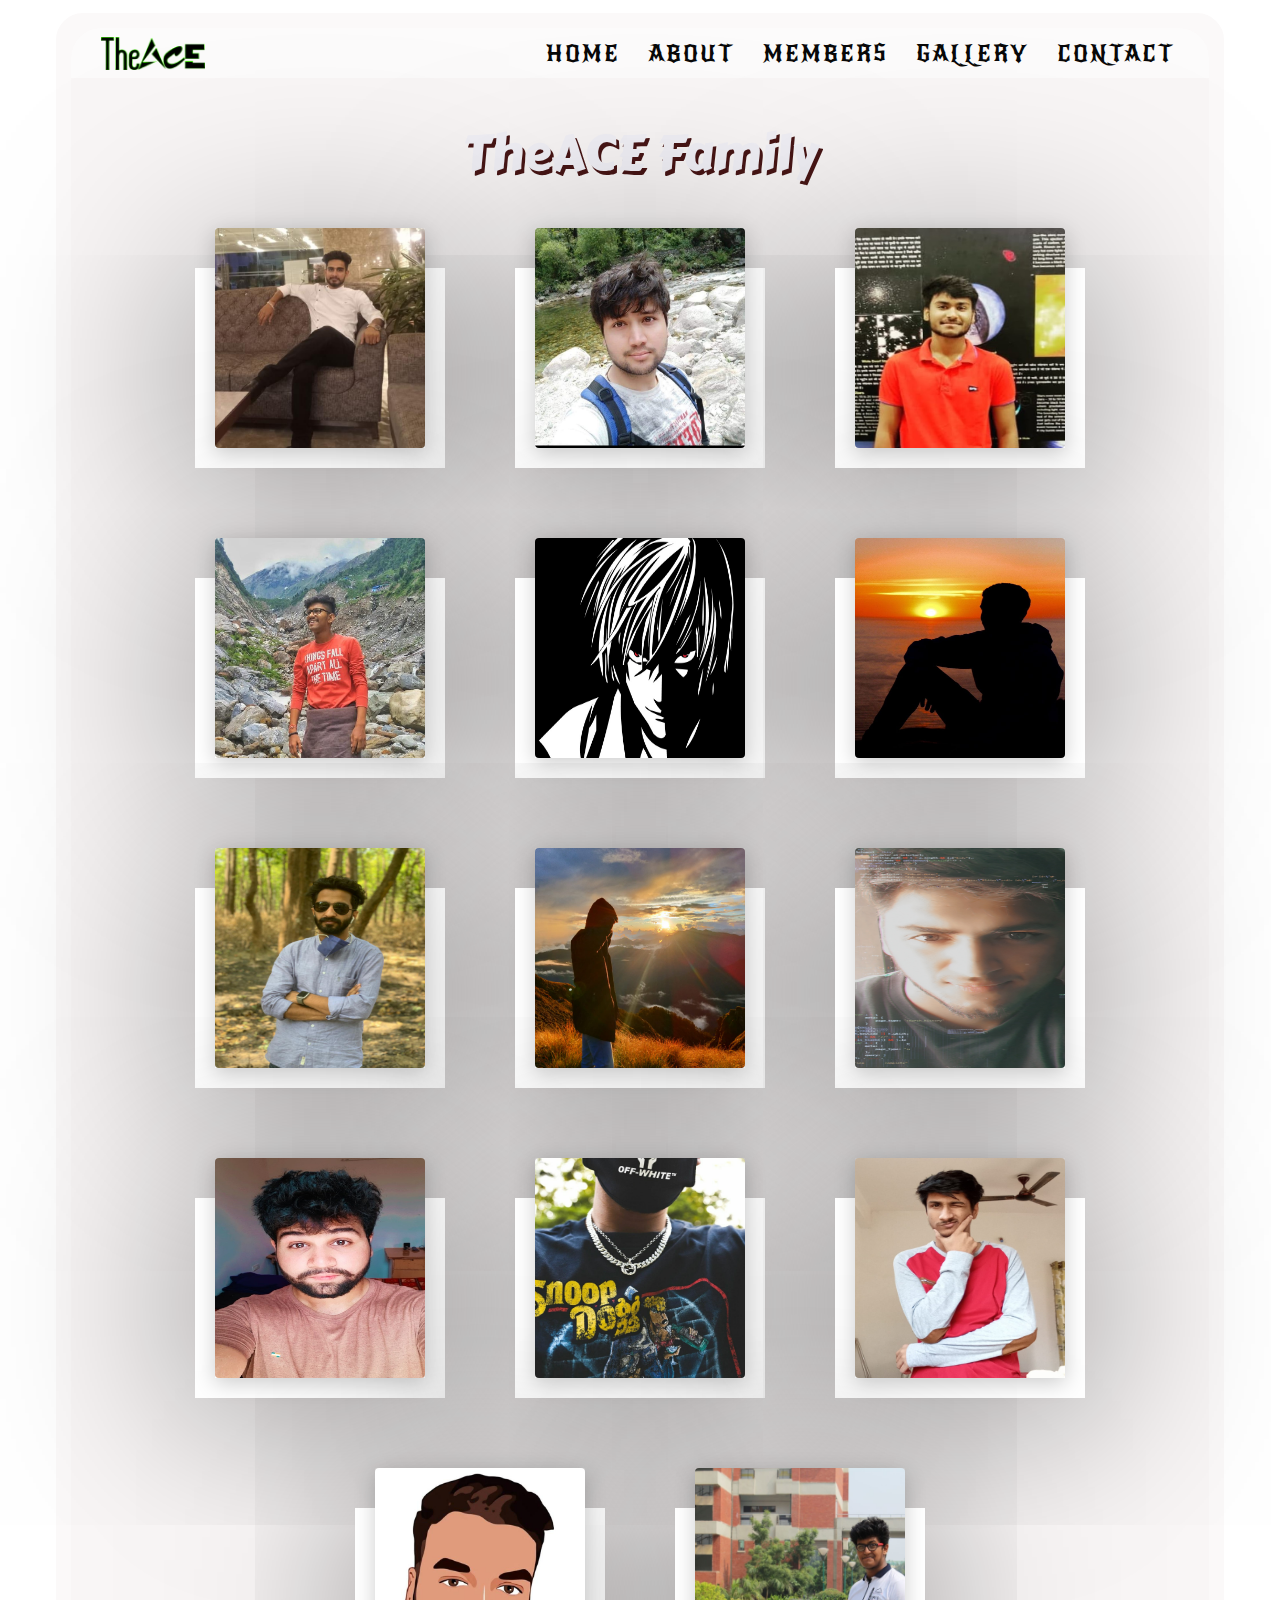
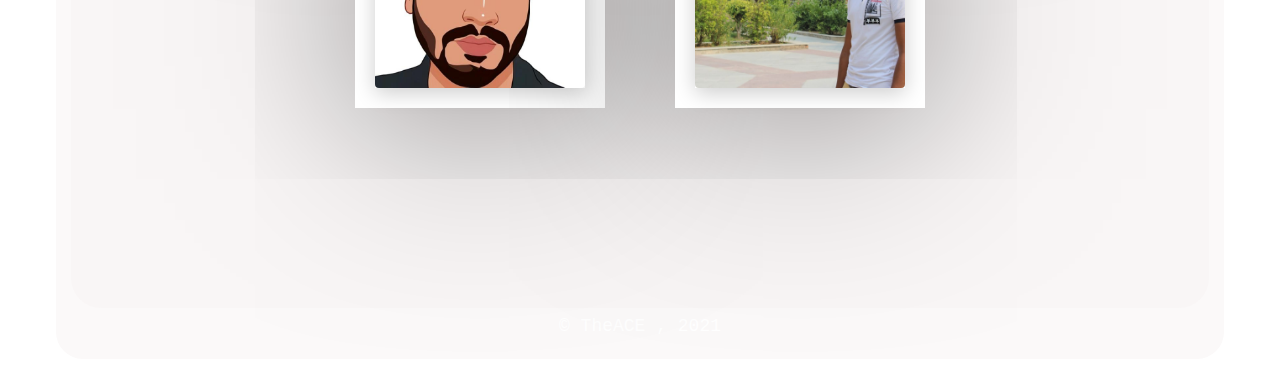
<file: webpage/member/member.html>
<!DOCTYPE html>
<html lang="en">

<head>
  <meta charset="UTF-8" />
  <meta name="viewport" content="width=device-width, initial-scale=1.0" />
  <link rel="stylesheet" href="../../style.css" />
  <link rel="stylesheet" href="member.css" />
  <link rel="preconnect" href="https://fonts.gstatic.com" />
  <link href="https://fonts.googleapis.com/css2?family=New+Rocker&display=swap" rel="stylesheet" />
  <link href="https://fonts.googleapis.com/css2?family=Lobster&display=swap" rel="stylesheet" />
  <link rel="shortcut icon" href="/dp/favicon.ico" type="image/x-icon" />

  <link href="https://fonts.googleapis.com/css2?family=Zen+Dots&display=swap" rel="stylesheet" />
  <link href="https://fonts.googleapis.com/css2?family=Carter+One&display=swap" rel="stylesheet" />

  <title>MEMBERS</title>
</head>

<body>
  <div class="outer-container">
    <div class="outer">
      <nav>
        <div class="NavLogo"></div>
        <div class="hamburger-menu">&#9776;</div>
        <ul class="nav-buttons">
          <a href="../../index.html">
            <li class="b btn-5">Home</li>
          </a>
          <a href="../about/about.html">
            <li class="b btn-5">About</li>
          </a>
          <a href="member.html">
            <li class="b btn-5">Members</li>
          </a>
          <a href="../gallery/gallery.html">
            <li class="b btn-5">Gallery</li>
          </a>
          <a href="../contact/contact.html">
            <li class="b btn-5">Contact</li>
          </a>
        </ul>
      </nav>

      <div class="header-member">
        <p class="header-member-text">TheACE Family</p>
      </div>

      <div class="cards-container">
        <div class="container">
          <div class="card">
            <div class="imgbx">
              <img class="mem-pics" src="memPics/harsh.jpeg" />
            </div>
            <div class="content">
              <h2>HARSH</h2>
              <h3>"MYTH"</h3>
              <h2>SHARMA</h2>

              <div class="logoAll">
                <a href="https://facebook.com/profile.php?id=100008709257915">
                  <img class="logo" src="img/facebook.png" alt="" />
                </a>
                <a href="https://instagram.com/harsh2oo1/">
                  <img class="logo" src="img/instagram.png" alt="" />
                </a>
                <a href="https://steamcommunity.com/id/harshchote">
                  <img class="logo" src="img/steam.png" alt="" />
                </a>
                <!-- <img class="logo" src="img/.png" alt="" /> -->
              </div>
            </div>
          </div>
        </div>

        <div class="container">
          <div class="card">
            <div class="imgbx">
              <img class="mem-pics" src="memPics/krishna.jpeg" />
            </div>
            <div class="content">
              <h2>KRISHNA</h2>
              <h3>"AIMBOT"</h3>
              <h2>GUSAIN</h2>

              <div class="logoAll">
                <!-- <a href="">
                  <img class="logo" src="img/facebook.png" alt="" />
                </a>
                <a href="">
                  <img class="logo" src="img/instagram.png" alt="" />
                </a> -->
                <a href="https://steamcommunity.com/id/noobed7">
                  <img class="logo" src="img/steam.png" alt="" />
                </a>
                <!-- <img class="logo" src="img/.png" alt="" /> -->
              </div>
            </div>
          </div>
        </div>

        <div class="container">
          <div class="card">
            <div class="imgbx">
              <img class="mem-pics" src="memPics/bhanu.jpeg" />
            </div>
            <div class="content">
              <h2>BHANU</h2>
              <h3>"MARCOS"</h3>
              <h2>PRATAP</h2>

              <div class="logoAll">
                <!-- <a href="">
                  <img class="logo" src="img/facebook.png" alt="" />
                </a> -->
                <a href="https://www.instagram.com/bhanupant01">
                  <img class="logo" src="img/instagram.png" alt="" />
                </a>
                <a href="https://steamcommunity.com/id/marcos_0116">
                  <img class="logo" src="img/steam.png" alt="" />
                </a>
                <!-- <img class="logo" src="img/.png" alt="" /> -->
              </div>
            </div>
          </div>
        </div>

        <div class="container">
          <div class="card">
            <div class="imgbx">
              <img class="mem-pics" src="memPics/kami.jpeg" />
            </div>
            <div class="content">
              <h2>ISHAAN</h2>
              <h3>"KAMIKAZE"</h3>
              <h2>SHARMA</h2>

              <div class="logoAll">
                <!-- <a href="">
                  <img class="logo" src="img/facebook.png" alt="" />
                </a> -->
                <a href="https://www.instagram.com/ishaann.exe/">
                  <img class="logo" src="img/instagram.png" alt="" />
                </a>
                <a href="https://steamcommunity.com/profiles/76561198354543193">
                  <img class="logo" src="img/steam.png" alt="" />
                </a>
                <!-- <img class="logo" src="img/.png" alt="" /> -->
              </div>
            </div>
          </div>
        </div>
        <div class="container">
          <div class="card">
            <div class="imgbx">
              <img class="mem-pics" src="memPics/subham.png" />
            </div>
            <div class="content">
              <h2>SUBHAM</h2>
              <h3>"KIRA"</h3>
              <h2>SONI</h2>
              <!-- <p>AWPER / ENTRY FRAGGER</p> -->
              <div class="logoAll">
                <!-- <a href=" ">
                  <img class="logo" src="img/facebook.png" alt="" />
                </a> -->
                <a href="https://www.instagram.com/soni.subham.exe">
                  <img class="logo" src="img/instagram.png" alt="" />
                </a>
                <a href="https://steamcommunity.com/id/kiraxoxo">
                  <img class="logo" src="img/steam.png" alt="" />
                </a>
                <!-- <img class="logo" src="img/.png" alt="" /> -->
              </div>
            </div>
          </div>
        </div>

        <div class="container">
          <div class="card">
            <div class="imgbx">
              <img class="mem-pics" src="memPics/arvind.jpeg" />
            </div>
            <div class="content">
              <h2>ARVIND</h2>
              <h3>"ALGO"</h3>
              <h2>VERMA</h2>
              <!-- <p>AWPER / ENTRY FRAGGER</p> -->
              <div class="logoAll">
                <a style="display: none;" href=" ">
                  <img class="logo" src="img/facebook.png" alt="" />
                </a>
                <a href="https://www.instagram.com/arvindverma674/">
                  <img class="logo" src="img/instagram.png" alt="" />
                </a>
                <a href="https://steamcommunity.com/id/CHaLUCHApLIN/">
                  <img class="logo" src="img/steam.png" alt="" />
                </a>
                <!-- <img class="logo" src="img/.png" alt="" /> -->
              </div>
            </div>
          </div>
        </div>
        <div class="container">
          <div class="card">
            <div class="imgbx">
              <img class="mem-pics" src="memPics/sukh.jpeg" />
            </div>
            <div class="content">
              <h2>SUKHDEEP</h2>
              <h3>"SUKH"</h3>
              <h2>MANGAT</h2>
              <!-- <p>AWPER / ENTRY FRAGGER</p> -->
              <div class="logoAll">
                <a href="https://www.facebook.com/marjanamangat/">
                  <img class="logo" src="img/facebook.png" alt="" />
                </a>
                <a href=" https://www.instagram.com/0ye5ukh/">
                  <img class="logo" src="img/instagram.png" alt="" />
                </a>
                <a href="https://steamcommunity.com/id/5ukh/">
                  <img class="logo" src="img/steam.png" alt="" />
                </a>
                <!-- <img class="logo" src="img/.png" alt="" /> -->
              </div>
            </div>
          </div>
        </div>

        <div class="container">
          <div class="card">
            <div class="imgbx">
              <img class="mem-pics" src="memPics/mohit.jpeg" />
            </div>
            <div class="content">
              <h2>MOHIT</h2>
              <h3>"DEADSHOT"</h3>
              <h2>RATURI</h2>
              <!-- <p>AWPER / ENTRY FRAGGER</p> -->
              <div class="logoAll">
                <a href="https://www.facebook.com/mohit.raturi.144">
                  <img class="logo" src="img/facebook.png" alt="" />
                </a>
                <a href="https://www.instagram.com/mohit_raturi_official">
                  <img class="logo" src="img/instagram.png" alt="" />
                </a>
                <!-- <a href="">
                  <img class="logo" src="img/steam.png" alt="" />
                </a> -->
                <!-- <img class="logo" src="img/.png" alt="" /> -->
              </div>
            </div>
          </div>
        </div>
        <div class="container">
          <div class="card">
            <div class="imgbx">
              <img class="mem-pics" src="memPics/akhilesh.jpeg" />
            </div>
            <div class="content">
              <h2>AKHILESH</h2>
              <h3>"EMPEROR"</h3>
              <h2>RAWAT</h2>
              <!-- <p>AWPER / ENTRY FRAGGER</p> -->
              <div class="logoAll">
                <a href="https://www.facebook.com/01AkhileshRawat">
                  <img class="logo" src="img/facebook.png" alt="" />
                </a>
                <a href="https://www.instagram.com/akhilesh.sr8757/">
                  <img class="logo" src="img/instagram.png" alt="" />
                </a>
                <a href="https://steamcommunity.com/id/akhilesh01rawat">
                  <img class="logo" src="img/steam.png" alt="" />
                </a>
                <!-- <img class="logo" src="img/.png" alt="" /> -->
              </div>
            </div>
          </div>
        </div>
        <div class="container">
          <div class="card">
            <div class="imgbx">
              <img class="mem-pics" src="memPics/karan.jpeg" />
            </div>
            <div class="content">
              <h2>KARAN</h2>
              <h3>"FLASH"</h3>
              <h2>SINGH</h2>
              <!-- <p>AWPER / ENTRY FRAGGER</p> -->
              <div class="logoAll">
                <!-- <a href="">
                  <img class="logo" src="img/facebook.png" alt="" />
                </a> -->
                <a href="https://www.instagram.com/F1ash">
                  <img class="logo" src="img/instagram.png" alt="" />
                </a>
                <a href="https://s.team/p/ckmc-tdnt/MFRNWPDJ">
                  <img class="logo" src="img/steam.png" alt="" />
                </a>
                <!-- <img class="logo" src="img/.png" alt="" /> -->
              </div>
            </div>
          </div>
        </div>
        <div class="container">
          <div class="card">
            <div class="imgbx">
              <img class="mem-pics" src="memPics/keshav.jpeg" />
            </div>
            <div class="content">
              <h2>KESHAV</h2>
              <h3>"XD"</h3>
              <h2>SHARMA</h2>
              <!-- <p>AWPER / ENTRY FRAGGER</p> -->
              <div class="logoAll">
                <a href="https://www.facebook.com/profile.php?id=100007266197774">
                  <img class="logo" src="img/facebook.png" alt="" />
                </a>
                <a href="https://www.instagram.com/keshavxxd/">
                  <img class="logo" src="img/instagram.png" alt="" />
                </a>
                <a href="https://steamcommunity.com/id/XINV1CTUSx/">
                  <img class="logo" src="img/steam.png" alt="" />
                </a>
                <!-- <img class="logo" src="img/.png" alt="" /> -->
              </div>
            </div>
          </div>
        </div>

        <div class="container">
          <div class="card">
            <div class="imgbx">
              <img class="mem-pics" src="memPics/scattarer.jpeg" />
            </div>
            <div class="content">
              <h2>AMEY</h2>
              <h3>"SCATTERER"</h3>
              <h2>VIPAT</h2>
              <!-- <p>AWPER / ENTRY FRAGGER</p> -->
              <div class="logoAll">
                <a href="https://m.facebook.com/amey.vipat">
                  <img class="logo" src="img/facebook.png" alt="" />
                </a>
                <a href="https://www.instagram.com/ameyvipat/">
                  <img class="logo" src="img/instagram.png" alt="" />
                </a>
                <a href="https://steamcommunity.com/profiles/76561198849869985/">
                  <img class="logo" src="img/steam.png" alt="" />
                </a>
                <!-- <img class="logo" src="img/.png" alt="" /> -->
              </div>
            </div>
          </div>
        </div>

        <div class="container">
          <div class="card">
            <div class="imgbx">
              <img class="mem-pics" src="memPics/piyush.jpeg" />
            </div>
            <div class="content">
              <h2>PIYUSH</h2>
              <h3>"HUNTERX"</h3>
              <h2>JADHAV</h2>
              <!-- <p>AWPER / ENTRY FRAGGER</p> -->
              <div class="logoAll">
                <!-- <a href=" ">
                  <img class="logo" src="img/facebook.png" alt="" />
                </a>
                <a href="">
                  <img class="logo" src="img/instagram.png" alt="" />
                </a> -->
                <a href="https://steamcommunity.com/id/Whats_in_a_Name/">
                  <img class="logo" src="img/steam.png" alt="" />
                </a>
                <!-- <img class="logo" src="img/.png" alt="" /> -->
              </div>
            </div>
          </div>
        </div>

        <div class="container">
          <div class="card">
            <div class="imgbx">
              <img class="mem-pics" src="memPics/vivek.jpeg" />
            </div>
            <div class="content">
              <h2>VIVEK</h2>
              <h3>"L3O"</h3>
              <h2>BARNWAL</h2>
              <!-- <p>AWPER / ENTRY FRAGGER</p> -->
              <div class="logoAll">
                <a href="https://www.facebook.com/gadget.leo11">
                  <img class="logo" src="img/facebook.png" alt="" />
                </a>
                <a href="https://www.instagram.com/vvk_83/">
                  <img class="logo" src="img/instagram.png" alt="" />
                </a>
                <!-- <a href="">
                  <img class="logo" src="img/steam.png" alt="" />
                </a> -->
                <!-- <img class="logo" src="img/.png" alt="" /> -->
              </div>
            </div>
          </div>
        </div>

      </div>
    </div>
    <footer>&#x000A9; TheACE , 2021</footer>

  </div>
  </div>
  <script src="member.js"></script>
</body>

</html>
</file>
<file: style.css>
body {
  background-image: url("https://images.unsplash.com/photo-1552820728-8b83bb6b773f?ixid=MnwxMjA3fDB8MHxwaG90by1wYWdlfHx8fGVufDB8fHx8&ixlib=rb-1.2.1&auto=format&fit=crop&w=1500&q=80");
  background-size: cover;
  min-height: 100vh;
  font-family: "Courier New", Courier, monospace;
}
/* ---------------------------------- OUTER --------------------------------- */
.outer-container {
  background-color: #e4d9d929;
  width: 90%;
  border-radius: 30px;
  padding: 15px;
  border: 3px solid white;
  margin: auto;
  margin-top: 10px;
  max-width: 1400px;
}
.outer {
  background-color: #ece6e61f;
  border-radius: 30px;
}

/* ----------------------------------- NAV ---------------------------------- */
nav {
  width: 100%;
  height: 50px;
  display: inline-flex;
  align-items: center;
  justify-content: space-between;
  font-family: "Roboto Slab", serif;
  background-color: #fcfbfb;
  position: relative;
  border-radius: 30px 30px 0px 0;
}
.NavLogo {
  position: relative;
  left: 30px;
  background: url(dp/THEACE2.png) no-repeat;
  background-size: contain;
  height: 33px;
  width: 120px;
  z-index: 0;
}
.hamburger-menu {
  font-size: 28px;
  display: none;
  height: 35px;
  text-align: end;
  width: 93%;
  position: relative;
  top: -2px;
}
.nav-buttons {
  margin: 0;
  margin-right: 20px;
  font-size: 16px;
  display: inline-flex;
  align-items: center;
  box-sizing: border-box;
}
.b {
  font-weight: bold;
  padding: 1px 5px;
  text-transform: uppercase;
  display: inline-block;
  margin-right: 20px;
}
a {
  font-size: 0;
  position: relative;
  overflow: hidden;
}

.btn-5 {
  padding: 1px 10px;
  margin: 10px 4px;
  color: rgb(8, 8, 8);
  font-size: 22px;
  font-family: "New Rocker", cursive;
  display: inline-block;
  font-weight: 500;
  letter-spacing: 2px;
  /* border: 1px solid #fff; */
  border-radius: 10px;
  position: relative;
  overflow: hidden !important;
  -webkit-transition: all 0.3s ease-in-out;
  -moz-transition: all 0.3s ease-in-out;
  -o-transition: all 0.3s ease-in-out;
  transition: all 0.3s ease-in-out;
  background: transparent !important;
  z-index: 1;
}

.btn-5:hover {
  border: 1px solid #eef0e9;
  color: #e6ecea !important;
}
.btn-5::before {
  content: "";
  width: 0%;
  height: 100%;
  display: block;
  background: #383333;
  position: absolute;
  -ms-transform: skewX(-20deg);
  -webkit-transform: skewX(-20deg);
  transform: skewX(-20deg);
  left: -10%;
  opacity: 1;
  top: 0;
  z-index: -12;
  -moz-transition: all 0.7s cubic-bezier(0.77, 0, 0.175, 1);
  -o-transition: all 0.7s cubic-bezier(0.77, 0, 0.175, 1);
  -webkit-transition: all 0.7s cubic-bezier(0.77, 0, 0.175, 1);
  transition: all 0.7s cubic-bezier(0.77, 0, 0.175, 1);
  box-shadow: 2px 0px 14px rgba(0, 0, 0, 0.6);
}

.btn-5::after {
  content: "";
  width: 0%;
  height: 100%;
  display: block;
  background: #f8faf9;
  position: absolute;
  -ms-transform: skewX(-20deg);
  -webkit-transform: skewX(-20deg);
  transform: skewX(-20deg);
  left: -10%;
  opacity: 0;
  top: 0;
  z-index: -15;
  -webkit-transition: all 0.94s cubic-bezier(0.2, 0.95, 0.57, 0.99);
  -moz-transition: all 0.4s cubic-bezier(0.2, 0.95, 0.57, 0.99);
  -o-transition: all 0.4s cubic-bezier(0.2, 0.95, 0.57, 0.99);
  transition: all 0.4s cubic-bezier(0.2, 0.95, 0.57, 0.99);
  box-shadow: 2px 0px 14px rgba(0, 0, 0, 0.6);
}
.btn-5:hover::before,
.btn1O:hover::before {
  opacity: 1;
  width: 116%;
}
.btn-5:hover::after,
.btn1O:hover::after {
  opacity: 1;
  width: 120%;
}

.header-member-text {
  margin: 0;
}

/* ---------------------------------- INNER --------------------------------- */
.inner {
  display: inline-flex;
  position: relative;
  border-radius: 30px;
  width: 100%;
  height: 510px;
}
.inner::after {
  content: "";
  position: absolute;
  width: 100%;
  height: 100%;
  bottom: 0;
  left: 0;
  background-size: 1600px 200px;
  background-repeat: no-repeat;
  background-size: cover;
  z-index: -1;
}

/* ------------------------------- INNER-LEFT ------------------------------- */
.inner-left {
  width: 40%;
  display: inline-flex;
  align-items: center;
  flex-direction: column;
}
.acelogo {
  background: url("dp/logoo.png");
  background-size: cover;
  width: 240px;
  height: 240px;
  margin: 25px 0 10px 0;
  filter: drop-shadow(2px 4px 9px rgb(247, 244, 244));
}
.AceTitle {
  color: rgb(255 255 255);
  text-shadow: 2px 2px black;
  font-family: "Zen Dots", cursive;
  filter: drop-shadow(1px 1px 5px rgb(26, 23, 23));
  font-size: 22px;
  padding: 10px;
  margin: 10px 0;
}

/* ------------------------------- TheACE NEON ------------------------------ */

.text-effect {
  overflow: hidden;
  position: relative;
  -webkit-filter: contrast(110%) brightness(190%);
  filter: contrast(110%) brightness(190%);
}

.neon {
  display: inline;
  position: relative;
  background: black;
  color: transparent;
}

.neon::before,
.neon::after {
  content: attr(data-text);
  color: white;
  -webkit-filter: blur(0.02em);
  filter: blur(0.02em);
  position: absolute;
  top: 0;
  left: 0;
  pointer-events: none;
}

.neon::after {
  mix-blend-mode: difference;
}

.gradient,
.spotlight {
  position: absolute;
  top: 0;
  left: 0;
  bottom: 0;
  right: 0;
  pointer-events: none;
  /* z-index: -1; */
}

.gradient {
  background: linear-gradient(45deg, red, blue);
  mix-blend-mode: multiply;
}

.spotlight {
  -webkit-animation: light 5s infinite linear;
  animation: light 5s infinite linear;
  background: radial-gradient(circle, white, transparent 25%) 0 0/25% 25%,
    radial-gradient(circle, white, black 25%) 50% 50%/12.5% 12.5%;
  top: -100%;
  left: -100%;
  mix-blend-mode: color-dodge;
}

@-webkit-keyframes light {
  100% {
    -webkit-transform: translate3d(50%, 50%, 0);
    transform: translate3d(50%, 50%, 0);
  }
}

@keyframes light {
  100% {
    -webkit-transform: translate3d(50%, 50%, 0);
    transform: translate3d(50%, 50%, 0);
  }
}

.neon {
  font: 700 70px "Lato", sans-serif;
  /* text-transform: uppercase; */
  text-align: center;
  margin-left: 0px;
}

.neon:focus {
  outline: none;
  border: 1px dotted white;
}

/* --------------------------------- SOCIALS -------------------------------- */
.social {
  position: relative;
  margin: 35px 0 15px 0;
  padding: 0;
  display: flex;
}

.social-list a {
  all: initial;
  cursor: pointer;
}

.social .social-list {
  position: relative;
  list-style: none;
  width: 40px;
  height: 40px;
  margin: 0 17px;
  transform: rotate(-30deg) skew(5deg);
  background: #ccc;
}

.social .social-list span {
  position: absolute;
  top: 0;
  left: 0;
  width: 100%;
  filter: drop-shadow(2px 2px 3px rgb(12, 9, 9));
  height: 100%;
  transition: 0.5s;
  background: #f3f3f3;
  display: flex !important;
  align-items: center;
  justify-content: center;
  color: #fff;
  font-size: 24px !important;
}

.social .social-list span.gg {
  background: #dd4b39;
}
.social .social-list span.fb {
  background: #3b5999;
}

.social .social-list span.ln {
  background: #0077b5;
}
.social .social-list span.wp {
  background: #20c428;
}

.social .social-list span.tt {
  background: #55acee;
}

.social .social-list span.ig {
  background: #e4405f;
}

.social .social-list:hover span:nth-child(5) {
  transform: translate(40px, -40px) scale(1) rotate(360deg);

  opacity: 1;
}

.social .social-list:hover span:nth-child(4) {
  transform: translate(30px, -30px) scale(1) rotate(180deg);
  opacity: 0.8;
}

.social .social-list:hover span:nth-child(3) {
  transform: translate(20px, -20px) scale(1) rotate(180deg);
  opacity: 0.6;
}

.social .social-list:hover span:nth-child(2) {
  transform: translate(10px, -10px) scale(1) rotate(180deg);
  opacity: 0.4;
}

.social .social-list:hover span:nth-child(1) {
  transform: translate(0px, 0px) scale(1) rotate(180deg);
  opacity: 0.2;
}

/* ---------------------------- INNER-LEFT-HOVER --------------------------- */
.acelogo2 {
  /* margin-left: 20px; */
  width: 140px;
  height: 140px;
  border-radius: 10px;
  filter: drop-shadow(2px 4px 10px rgb(247, 244, 244));
}
.AceTitle2 {
  background-color: black;
  font-size: 13px;
  color: white;
  padding: 4px;
}
.initial {
  margin: 0%;
  font-family: "New Rocker", cursive;
  color: black;
  font-size: 70px;
  margin-top: 5px;
}
.mid {
  margin: 0%;
  font-family: "Freckle Face", cursive;
  color: rgb(190, 198, 219);
  font-size: 65px;
  text-shadow: 2px 2px red;
}
.last {
  margin: 0%;
  margin-bottom: 5px;
  margin-top: 0%;

  font-family: "New Rocker", cursive;
  color: black;
  font-size: 70px;
}
.hide {
  display: none;
}
.animate {
  animation: fade;
  animation-duration: 0.5s;
}
@keyframes fade {
  0% {
    opacity: 0;
  }
  100% {
    opacity: 1;
  }
}

/* ------------------------------- INNER-RIGHT ------------------------------ */
.inner-right {
  position: relative;
  width: 60%;
}
.img-responsive {
  position: absolute;
  bottom: 40px;
  width: 240px;
  cursor: pointer;
  filter: drop-shadow(2px 1px 3px rgb(247, 244, 244));
}
.img-responsive:hover {
  filter: drop-shadow(-3px 2px 3px black);
  z-index: 1;
}
.p1 {
  right: 66%;
  width: 210px;
}
.p2 {
  right: 40%;
  width: 240px;
}
.p3 {
  right: 23%;
  width: 250px;
}
.p4 {
  right: 1%;
  transform: rotateY(-173deg) rotateY(15deg);
  width: 230px;
  height: 400px;
  filter: drop-shadow(2px 1px 3px rgb(247, 244, 244)) brightness(1.1);
}

footer {
  background-color: transparent;
  color: white;
  font-size: 18px;
  padding: 8px 0;
  text-align: center;
  height: 20px;
}

/* ------------------------------- MEDIA_QUERY ------------------------------ */
@media (max-width: 1100px) {
  nav {
    height: 40px;
  }
  .NavLogo {
    height: 30px;
  }
  .btn-5 {
    font-size: 20px;
    margin: 10px 0px;
    padding: 1px 6px;
  }
  .acelogo {
    width: 220px;
    height: 220px;
  }
  .AceTitle {
    padding: 10px;
  }
  .neon {
    font: 700 60px "Lato", sans-serif;
  }
  .img-responsive {
    bottom: 40px;
  }
  .p1 {
    right: 75%;
    transform: translateX(75px);
    width: 180px;
  }
  .p2 {
    right: 43%;
    transform: translateX(43px);
    width: 210px;
  }
  .p3 {
    right: 23%;
    transform: translateX(23px);
    width: 215px;
  }
  .p4 {
    width: 195px;
    height: 340px;
  }
  .initial {
    font-size: 50px;
  }
  .mid {
    font-size: 45px;
  }
  .last {
    font-size: 50px;
  }
}

@media (max-width: 850px) {
  nav {
    height: 37px;
  }
  .NavLogo {
    height: 26px;
  }
  .btn-5 {
    font-size: 17px;
    margin: 10px 0px;
    padding: 1px 5px;
  }
  .acelogo {
    width: 200px;
    height: 200px;
  }
  .AceTitle {
    font-size: 18px;
  }
  .neon {
    font: 700 55px "Lato", sans-serif;
  }
  .img-responsive {
    bottom: 40px;
  }
  .p1 {
    width: 160px;
  }
  .p2 {
    width: 185px;
  }
  .p3 {
    width: 190px;
  }
  .p4 {
    width: 170px;
    height: 305px;
  }
  .initial {
    font-size: 50px;
  }
  .mid {
    font-size: 45px;
  }
  .last {
    font-size: 50px;
  }
  .social .social-list {
    width: 35px;
    height: 35px;
  }
  .social .social-list span {
    font-size: 20px !important;
  }
  footer {
    height: 18px;
    font-size: 15px;
  }
}

/*==== HAMBURGER NAV-BAR + MOVE RIGHT SIDE TO DOWN ===*/
@media (max-width: 750px) {
  .hamburger-menu {
    display: block;
  }
  nav {
    flex-direction: column;
    height: unset;
    border-radius: 10px 10px 0 0;
  }
  .nav-buttons {
    flex-direction: column;
    width: 60%;
    padding: 2px 5px;
    margin: 0;
    position: absolute;
    top: 38px;
    right: 0;
    z-index: 10;
    display: none;
    background: #f4f2ff;
    border-radius: 4px;
  }
  .btn-5 {
    width: 100%;
    background: #554b4d !important;
    margin: 3px 0;
    border-radius: 4px;
    padding: 8px 0px;
    color: white;
    padding-left: 15px;
    box-sizing: border-box;
  }
  a {
    width: 100%;
  }
  .outer {
    border-radius: 10px 10px 0 0;
  }
  .outer-container {
    border-radius: 15px;
    padding: 10px;
    border: 2px solid white;
    width: auto;
    margin: 10px;
  }
  .NavLogo {
    position: absolute;
    left: 18px;
    height: 24px;
    top: 5px;
  }
  .AceTitle {
    font-size: 16px;
  }
  .active {
    display: block;
    font-size: 0;
  }
  .inner {
    align-items: center;
    flex-direction: column;
    height: unset;
    overflow: hidden;
  }
  .inner-left {
    width: 99%;
  }
  .inner-right {
    width: 99%;
    height: 17rem;
  }
  .social {
    margin: 10px 0;
  }
  .img-responsive {
    transform: unset;
    bottom: 0;
    width: 150px;
    height: 250px;
  }
  .p1 {
    left: -10px;
    transform: rotateY(35deg);
  }
  .p2 {
    left: 27%;
    transform: translateX(-27px) rotateY(10deg);
  }
  .p3 {
    left: 57%;
    transform: translateX(-57px) rotateY(-10deg);
  }
  .p4 {
    left: 89%;
    transform: translateX(-89px) rotateY(-173deg) rotateY(20deg);
    height: 255px;
  }
}

@media (max-width: 400px) {
  .AceTitle {
    font-size: 14px;
  }
}
</file>
<file: webpage/member/member.css>
.cards-container {
  display: inline-flex;
  flex-wrap: wrap;
  align-items: flex-start;
  justify-content: center;
}

.container {
  display: inline-block;
  margin: 50px 25px 0px 25px;
}
p {
  margin: 10px 0;
}
.container .card {
  position: relative;
  width: 220px;
  height: 160px;
  background: #fff;
  margin: 30px 10px;
  padding: 20px 15px;
  display: flex;
  flex-direction: column;
  box-shadow: 0 5px 202px rgba(0, 0, 0, 0.5);
  transition: 0.3s ease-in-out;
  /* margin-bottom: 210px; */
}
.container .card:hover {
  height: 338px;
  margin-bottom: 5px;
}
.container .card .imgbx {
  position: relative;
  width: 210px;
  height: 220px;
  top: -60px;
  left: 5px;
  z-index: 1;
  box-shadow: 0 5px 20px rgba(0, 0, 0, 0.2);
}
.container .card .imgbx:hover {
  box-shadow: 0 15px 50px rgba(207, 13, 13, 0.2);
}
.container .card .imgbx img {
  max-width: 100%;
  border-radius: 4px;
}

.container .card .content {
  position: relative;
  margin-top: -140px;
  text-align: center;
  color: #111;
  visibility: hidden;
  opacity: 0;
  transition: 0.3s ease-in-out;
}

.container .card:hover .content {
  visibility: visible;
  opacity: 1;
  margin-top: -50px;
  transition-delay: 0.3s;
}

.container:last-child .card {
  margin-bottom: 200px;
}
.container:last-child .card:hover {
  margin-bottom: 22px;
}
.mem-pics {
  height: 220px;
  width: 210px;
}
h2 {
  margin: auto;
  font-family: "New Rocker", cursive;
  font-size: 30px;
  color: black;
  /* margin: 0; */
}
h3 {
  color: rgb(221, 216, 216);
  text-shadow: 2px 2px red;
  font-size: 35px;
  margin: auto;
  margin-bottom: 8px;
}
.logo {
  width: 33px;
  margin: 10px 5px 0 5px;
}
li {
  /* background: none; */
  /* border: 3px solid #fff; */
  /* border-radius: 5px; */
  color: rgb(245, 10, 10);
  font-size: 20px;
  font-weight: bold;
  padding: 1px 5px;
  text-transform: uppercase;
  display: inline-block;
  margin-right: 20px;
}
.header-member {
  display: inline-flex;
  justify-content: center;
  align-items: center;
  font-size: 50px;
  width: 100%;
  /* border: 10px #fff solid; */
  color: rgb(242 241 247);
  /* background-color: rgba(216, 240, 192, 0.685); */
  height: 50px;
  margin: 50px 0 10px 0;
  font-family: "Carter One", cursive;
  text-shadow: 3px 4px #481616;
}

@media (max-width: 1070px) {
  .header-member {
    font-size: 50px;
  }
  .container {
    margin: 40px 12px 0px 12px;
  }
  .container .card {
    width: 180px;
    height: 110px;
    padding: 20px 10px;
  }
  .container .card:hover {
    height: 260px;
  }
  .container .card .imgbx {
    width: 175px;
    height: 175px;
    left: 3px;
  }
  .mem-pics {
    height: 175px;
  }
  h2 {
    font-size: 24px;
  }
  h3 {
    font-size: 25px;
  }
  .logo {
    width: 25px;
    margin-top: 10px;
  }
  .container:last-child .card {
    margin-bottom: 175px;
  }
}

@media (max-width: 560px) {
  .header-member {
    font-size: 36px;
  }
  .container {
    margin: 30px 6px 0px 6px;
  }
  .container .card {
    width: 140px;
    height: 70px;
    padding: 15px 5px;
  }
  .container .card:hover {
    height: 190px;
  }
  .container .card .imgbx {
    width: 140px;
    height: 140px;
    left: 0px;
  }
  .mem-pics {
    height: 140px;
  }
  h2 {
    font-size: 18px;
  }
  h3 {
    font-size: 19px;
  }
  .logo {
    margin-top: 10px;
    width: 20px;
  }
  .container:last-child .card {
    margin-bottom: 145px;
  }
}

@media (max-width: 420px) {
  .header-member {
    font-size: 30px;
  }
  .container .card {
    width: 120px;
    height: 52px;
    padding: 13px 4px;
  }
  .container .card:hover {
    height: 165px;
  }
  .container .card .imgbx {
    width: 120px;
    height: 120px;
    left: 0px;
  }
  .mem-pics {
    height: 120px;
  }
  h2 {
    font-size: 16px;
  }
  h3 {
    font-size: 17px;
  }
  .container:last-child .card {
    margin-bottom: 130px;
  }
}

@media (max-width: 360px) {
  .container {
    margin: 20px 4px 0px 4px;
  }
  .header-member {
    font-size: 25px;
  }
  .container .card {
    width: 100px;
    height: 34px;
    padding: 10px 3px;
  }
  .container .card:hover {
    height: 128px;
  }
  .container .card .imgbx {
    width: 100px;
    height: 100px;
    left: 0px;
  }
  .mem-pics {
    height: 100px;
  }
  .logo {
    margin-top: 6px;
    width: 16px;
    margin-left: 5px;
  }
  h2 {
    font-size: 13px;
  }
  h3 {
    text-shadow: 1px 1px red;
    font-size: 14px;
  }
  .container:last-child .card {
    margin-bottom: 115px;
  }
}
</file>
